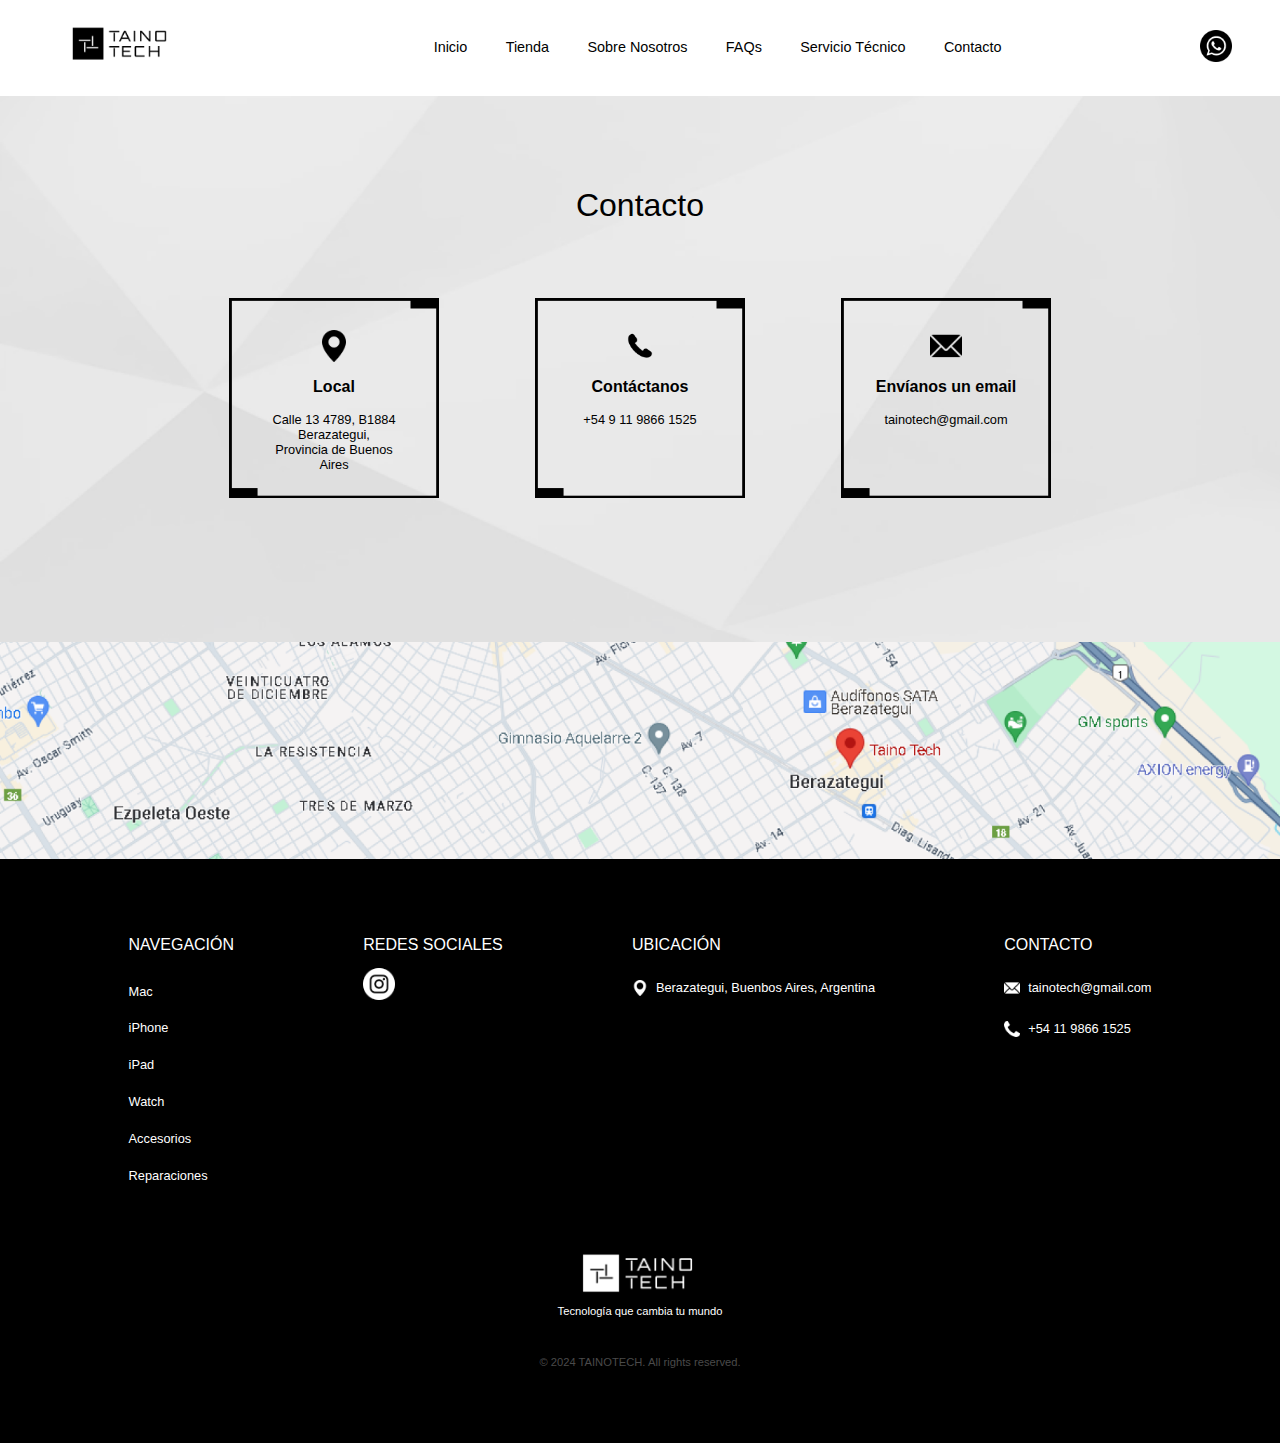
<file: TainoTech/html/contacto.html>
<!DOCTYPE html>
<html lang="en">
<head>
    <meta charset="UTF-8">
    <meta http-equiv="X-UA-Compatible" content="IE=edge">
    <meta name="viewport" content="width=device-width, initial-scale=1.0">
    <link rel="stylesheet" href="../scss/contacto.css">
    <link rel="icon" href="../assets/icons/favicon.png">
    <title>Contacto TainoTech</title>
</head>
<body class="body">
    <header class="header">
        <a href="../index.html"><img class="logo" src="../assets/icons/logo-negro.png" alt="TainoTech"></a>
        <nav class="nav">
            <ul class="ul">
                <a href="../index.html"><li class="li">Inicio</li></a>
                <a href="../index.html"><li class="li">Tienda</li></a>
                <a href="./sobre_nosotros.html"><li class="li">Sobre Nosotros</li></a>
                <a href="./faqs.html"><li class="li">FAQs</li></a>
                <a href=""><li class="li">Servicio Técnico</li></a>
                <li class="li">Contacto</li>
            </ul>
        </nav>
        <a href="https://api.whatsapp.com/send?phone=1135722583" target="_blank"><img class="whatsapp" src="../assets/icons/whatsapp.png" alt="WhatsApp"></a>
    </header>
    <section class="section-1">
        <article class="article-1">
            <h2 class="title">Contacto</h2>
            <div class="div-contact">
                <div class="div-card">
                    <img class="icon" src="../assets/icons/location-negro.png" alt="Location">
                    <p class="title">Local</p>
                    <p class="text">Calle 13 4789, B1884 Berazategui, Provincia de Buenos Aires</p>
                </div>
                <div class="div-card">
                    <img class="icon" src="../assets/icons/phone-negro.png" alt="Location">
                    <p class="title">Contáctanos</p>
                    <p class="text">+54 9 11 9866 1525</p>
                </div>
                <div class="div-card">
                    <img class="icon" src="../assets/icons/email-negro.png" alt="Location">
                    <p class="title">Envíanos un email</p>
                    <p class="text">tainotech@gmail.com</p>
                </div>
            </div>
            <img class="img-map" src="../assets/images/map.png" alt="Location">
        </article>
    </section>
    <footer class="footer">
        <div class="div-all-items">
            <div class="div-item">
                <h2 class="title">NAVEGACIÓN</h2>
                <nav class="nav-footer">
                    <ul class="ul-footer">
                        <li class="li-footer">Mac</li>
                        <li class="li-footer">iPhone</li>
                        <li class="li-footer">iPad</li>
                        <li class="li-footer">Watch</li>
                        <li class="li-footer">Accesorios</li>
                        <li class="li-footer">Reparaciones</li>
                    </ul>
                </nav>
            </div>
            <div class="div-item">
                <h2 class="title">REDES SOCIALES</h2>
                <a href="https://www.instagram.com/taino.tech/" target="_blank"><img class="img-instagram" src="../assets/icons/instagram.png" alt="instagram"></a>
            </div>
            <div class="div-item">
                <h2 class="title">UBICACIÓN</h2>
                <div class="div-location">
                    <img class="location" src="../assets/icons/location.png" alt="location">
                    <p class="text">Berazategui, Buenbos Aires, Argentina</p>
                </div>
            </div>
            <div class="div-item">
                <h2 class="title">CONTACTO</h2>
                <div class="div-contact">
                    <img class="icon" src="../assets/icons/email.png" alt="email">
                    <p class="text">tainotech@gmail.com</p>
                </div>
                <div class="div-contact">
                    <img class="icon" src="../assets/icons/telephone.png" alt="phone">
                    <p class="text">+54 11 9866 1525</p>
                </div>
            </div>
        </div>
        <div class="div-logo">
            <img class="logo" src="../assets/icons/logo-blanco.png" alt="TainoTech">
            <p class="title">Tecnología que cambia tu mundo</p>
        </div>
        <p class="copyright">© 2024 TAINOTECH. All rights reserved.</p>
    </footer>
</body>
</html>
</file>
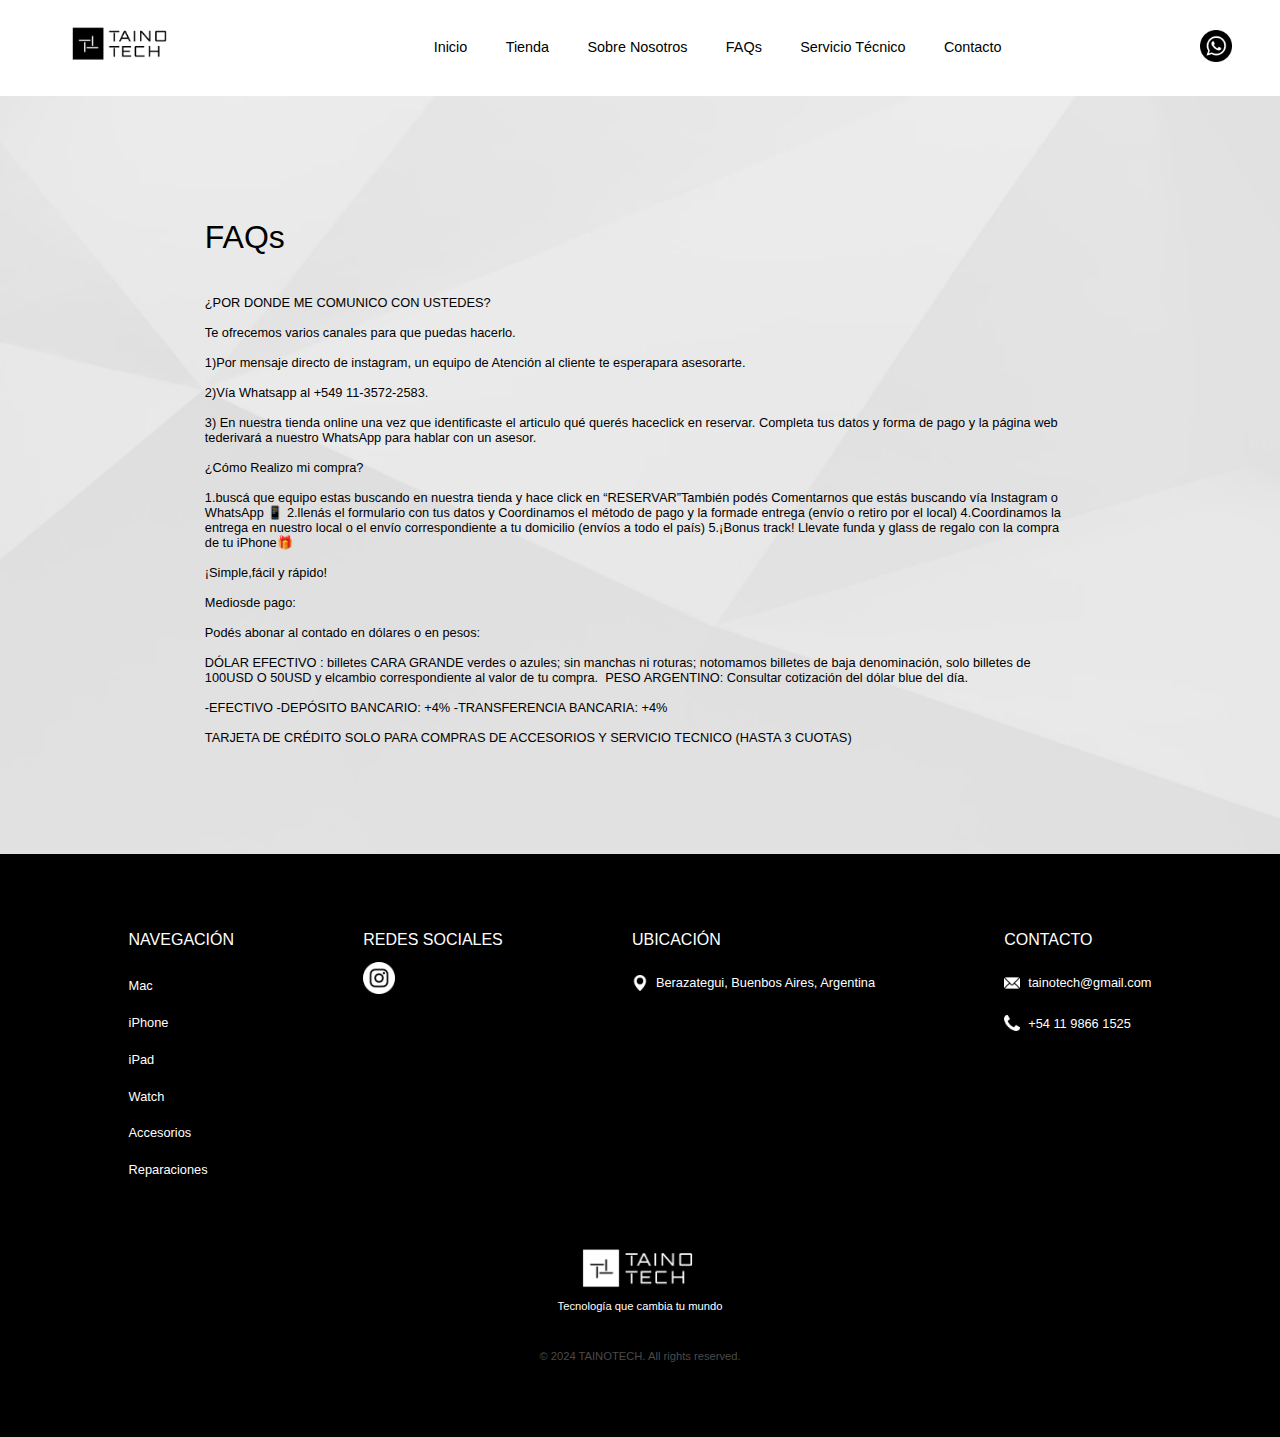
<file: TainoTech/html/faqs.html>
<!DOCTYPE html>
<html lang="en">
<head>
    <meta charset="UTF-8">
    <meta http-equiv="X-UA-Compatible" content="IE=edge">
    <meta name="viewport" content="width=device-width, initial-scale=1.0">
    <link rel="stylesheet" href="../scss/faqs.css">
    <link rel="icon" href="../assets/icons/favicon.png">
    <title>FAQs</title>
</head>
<body class="body">
    <header class="header">
        <a href="../index.html"><img class="logo" src="../assets/icons/logo-negro.png" alt="TainoTech"></a>
        <nav class="nav">
            <ul class="ul">
                <a href="../index.html"><li class="li">Inicio</li></a>
                <a href="../index.html"><li class="li">Tienda</li></a>
                <a href="../html/sobre_nosotros.html"><li class="li">Sobre Nosotros</li></a>
                <li class="li">FAQs</li>
                <a href=""><li class="li">Servicio Técnico</li></a>
                <a href="./contacto.html"><li class="li">Contacto</li></a>
            </ul>
        </nav>
        <a href="https://api.whatsapp.com/send?phone=1135722583" target="_blank"><img class="whatsapp" src="../assets/icons/whatsapp.png" alt="WhatsApp"></a>
    </header>
    <section class="section-1">
        <article class="article-1">
           <div class="div-info">
            <h2 class="title">FAQs</h2>
            <p class="text">¿POR DONDE ME COMUNICO CON USTEDES?
                <br><br>
                Te ofrecemos varios canales para que puedas hacerlo.
                <br><br>
                1)Por mensaje directo de instagram, un equipo de Atención al cliente te esperapara asesorarte.
                <br><br>
                2)Vía Whatsapp al +549 11-3572-2583.
                <br><br>
                3) En nuestra tienda online una vez que identificaste el articulo qué querés haceclick en reservar. Completa tus datos y forma de pago y la página web tederivará a nuestro WhatsApp para hablar con un asesor.
                <br><br>
                ¿Cómo Realizo mi compra?
                <br><br>
                1.buscá que equipo estas buscando en nuestra tienda y hace click en “RESERVAR”También podés Comentarnos que estás buscando vía Instagram o WhatsApp 📱
                2.llenás el formulario con tus datos y Coordinamos el método de pago y la formade entrega (envío o retiro por el local)
                4.Coordinamos la entrega en nuestro local o el envío correspondiente a tu domicilio (envíos a todo el país)
                5.¡Bonus track! Llevate funda y glass de regalo con la compra de tu iPhone🎁
                <br><br>
                ¡Simple,fácil y rápido!
                <br><br>
                Mediosde pago:
                <br><br>
                Podés abonar al contado en dólares o en pesos:
                <br><br>
                DÓLAR EFECTIVO : billetes CARA GRANDE verdes o azules; sin manchas ni roturas; notomamos billetes de baja denominación, solo billetes de 100USD O 50USD y elcambio correspondiente al valor de tu compra. 
                
                PESO ARGENTINO: Consultar cotización del dólar blue del día.
                <br><br>
                -EFECTIVO
                -DEPÓSITO BANCARIO: +4%
                -TRANSFERENCIA BANCARIA: +4%
                <br><br>
                TARJETA DE CRÉDITO SOLO PARA COMPRAS DE ACCESORIOS Y SERVICIO TECNICO (HASTA 3 CUOTAS)</p>
           </div>
        </article>
    </section>
    <footer class="footer">
        <div class="div-all-items">
            <div class="div-item">
                <h2 class="title">NAVEGACIÓN</h2>
                <nav class="nav-footer">
                    <ul class="ul-footer">
                        <li class="li-footer">Mac</li>
                        <li class="li-footer">iPhone</li>
                        <li class="li-footer">iPad</li>
                        <li class="li-footer">Watch</li>
                        <li class="li-footer">Accesorios</li>
                        <li class="li-footer">Reparaciones</li>
                    </ul>
                </nav>
            </div>
            <div class="div-item">
                <h2 class="title">REDES SOCIALES</h2>
                <a href="https://www.instagram.com/taino.tech/" target="_blank"><img class="img-instagram" src="../assets/icons/instagram.png" alt="instagram"></a>
            </div>
            <div class="div-item">
                <h2 class="title">UBICACIÓN</h2>
                <div class="div-location">
                    <img class="location" src="../assets/icons/location.png" alt="location">
                    <p class="text">Berazategui, Buenbos Aires, Argentina</p>
                </div>
            </div>
            <div class="div-item">
                <h2 class="title">CONTACTO</h2>
                <div class="div-contact">
                    <img class="icon" src="../assets/icons/email.png" alt="email">
                    <p class="text">tainotech@gmail.com</p>
                </div>
                <div class="div-contact">
                    <img class="icon" src="../assets/icons/telephone.png" alt="phone">
                    <p class="text">+54 11 9866 1525</p>
                </div>
            </div>
        </div>
        <div class="div-logo">
            <img class="logo" src="../assets/icons/logo-blanco.png" alt="TainoTech">
            <p class="title">Tecnología que cambia tu mundo</p>
        </div>
        <p class="copyright">© 2024 TAINOTECH. All rights reserved.</p>
    </footer>
</body>
</html>
</file>
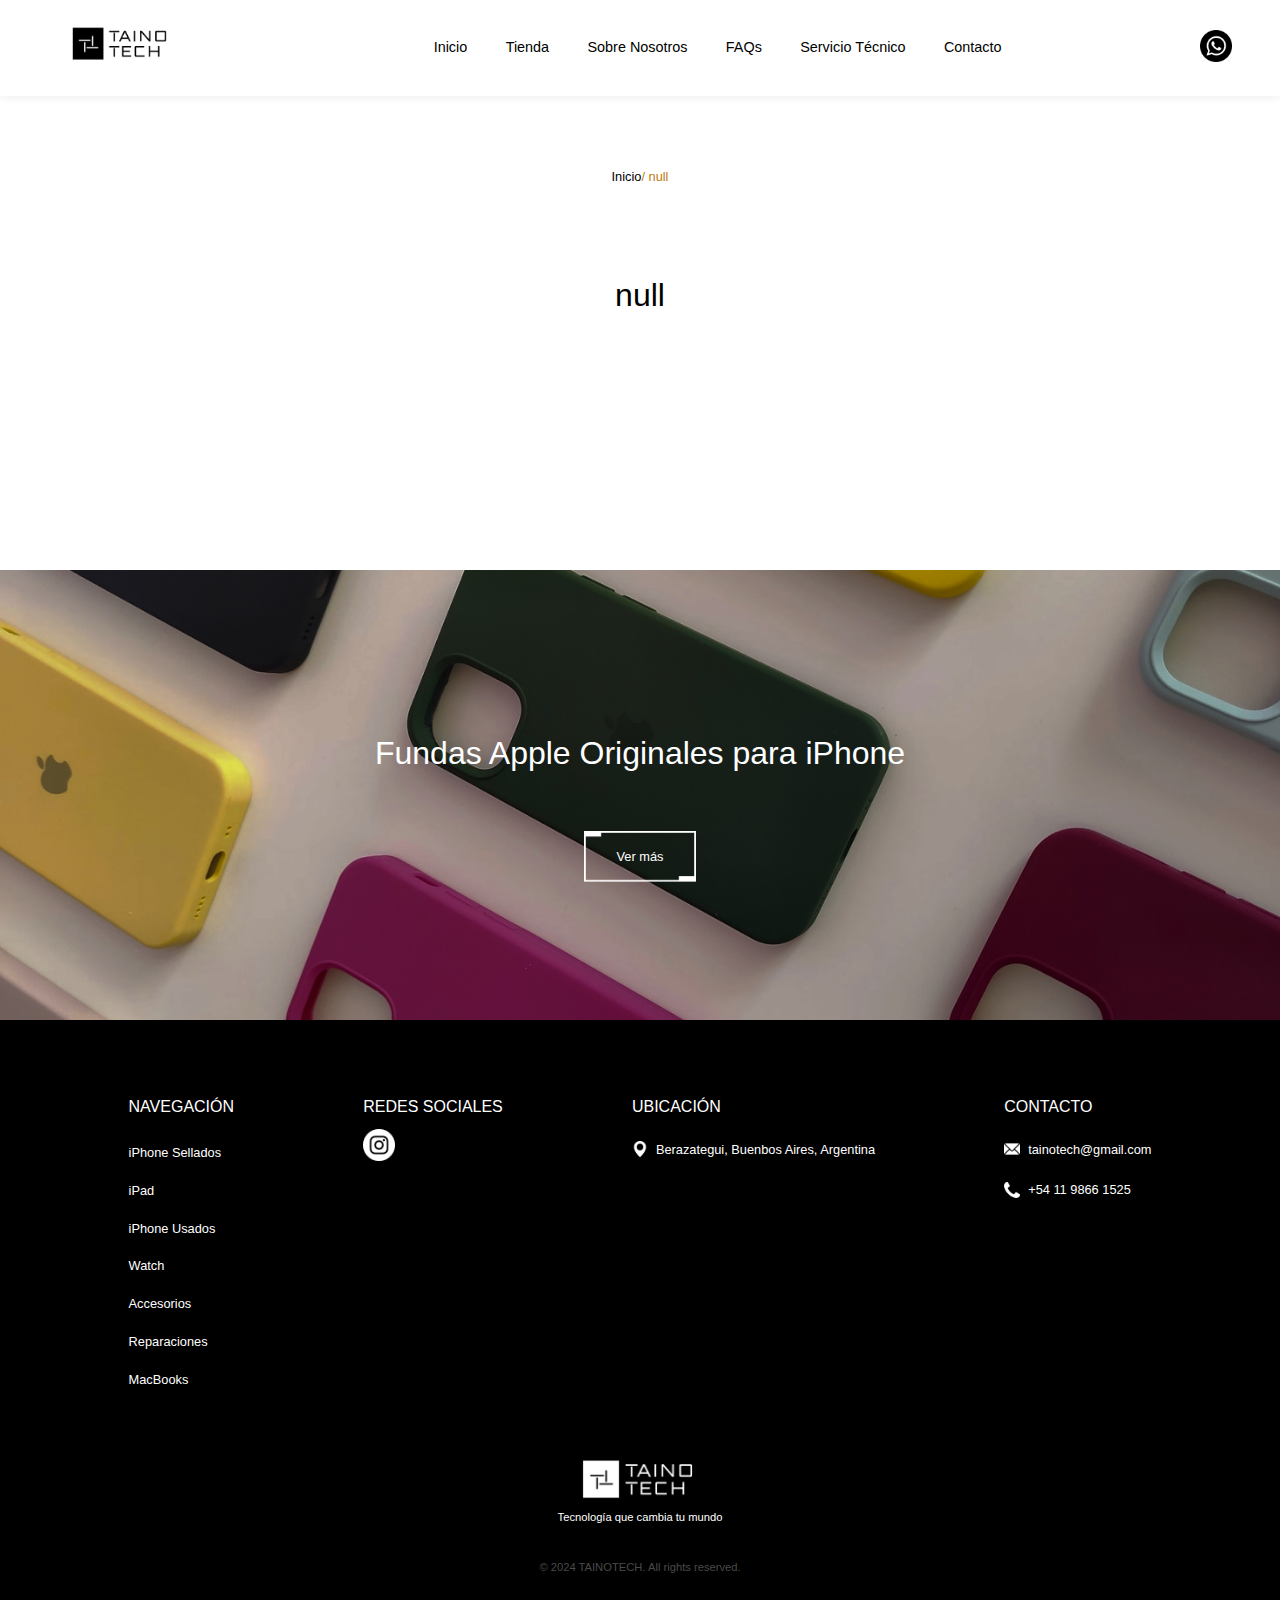
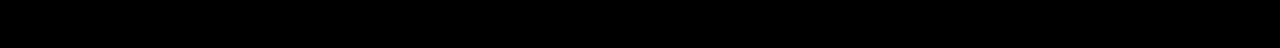
<file: TainoTech/html/productos.html>
<!DOCTYPE html>
<html lang="en">
<head>
    <meta charset="UTF-8">
    <meta http-equiv="X-UA-Compatible" content="IE=edge">
    <meta name="viewport" content="width=device-width, initial-scale=1.0">
    <link rel="stylesheet" href="../scss/productos.css">
    <link rel="icon" href="../assets/icons/favicon.png">
    <title class="title-web"></title>
</head>
<body class="body">
    <header class="header">
        <a href="../index.html"><img class="logo" src="../assets/icons/logo-negro.png" alt="TainoTech"></a>
        <nav class="nav">
            <ul class="ul">
                <a href="../index.html"><li class="li">Inicio</li></a>
                <a href="../index.html"><li class="li">Tienda</li></a>
                <a href="./sobre_nosotros.html"><li class="li">Sobre Nosotros</li></a>
                <a href="./faqs.html"><li class="li">FAQs</li></a>
                <a href=""><li class="li">Servicio Técnico</li></a>
                <a href="./contacto.html"><li class="li">Contacto</li></a>
            </ul>
        </nav>
        <a href="https://api.whatsapp.com/send?phone=1135722583" target="_blank"><img class="whatsapp" src="../assets/icons/whatsapp.png" alt="WhatsApp"></a>
    </header>
    <section class="section-1">
        <article class="article-1">
            <div class="div-nav">
                <a href="../index.html"><p class="main">Inicio</p></a>
                <p class="products"></p>
            </div>
            <h1 class="title-products"></h1>
            <div class="div-items-products"></div>
        </article>
        <div class="div-banner">
            <h2 class="title">Fundas Apple Originales para iPhone</h2>
            <button class="see-more">Ver más</button>
        </div>
    </section>
    <footer class="footer">
        <div class="div-all-items">
            <div class="div-item">
                <h2 class="title">NAVEGACIÓN</h2>
                <nav class="nav-footer">
                    <ul class="ul-footer">
                        <li class="li-footer" id="iPhone Sellados">iPhone Sellados</li>
                        <li class="li-footer" id="iPad">iPad</li>
                        <li class="li-footer" id="iPhone Usados">iPhone Usados</li>
                        <li class="li-footer" id="Watch">Watch</li>
                        <li class="li-footer" id="Accesorios">Accesorios</li>
                        <a href="#servicio"><li class="li-footer-2">Reparaciones</li></a>
                        <li class="li-footer" id="Macbooks">MacBooks</li>
                    </ul>
                </nav>
            </div>
            <div class="div-item">
                <h2 class="title">REDES SOCIALES</h2>
                <a href="https://www.instagram.com/taino.tech/" target="_blank"><img class="img-instagram" src="../assets/icons/instagram.png" alt="instagram"></a>
            </div>
            <div class="div-item">
                <h2 class="title">UBICACIÓN</h2>
                <div class="div-location">
                    <img class="location" src="../assets/icons/location.png" alt="location">
                    <p class="text">Berazategui, Buenbos Aires, Argentina</p>
                </div>
            </div>
            <div class="div-item">
                <h2 class="title">CONTACTO</h2>
                <div class="div-contact">
                    <img class="icon" src="../assets/icons/email.png" alt="email">
                    <p class="text">tainotech@gmail.com</p>
                </div>
                <div class="div-contact">
                    <img class="icon" src="../assets/icons/telephone.png" alt="phone">
                    <p class="text">+54 11 9866 1525</p>
                </div>
            </div>
        </div>
        <div class="div-logo">
            <img class="logo" src="../assets/icons/logo-blanco.png" alt="TainoTech">
            <p class="title">Tecnología que cambia tu mundo</p>
        </div>
        <p class="copyright">© 2024 TAINOTECH. All rights reserved.</p>
    </footer>
    <script src="../js/productos.js" type="module"></script>
</body>
</html>
</file>
<file: TainoTech/scss/contacto.css>
* {
  box-sizing: border-box;
  font-family: sans-serif;
  text-decoration: none;
}

html {
  scroll-behavior: smooth;
  background-color: #EEEEEE;
}

.body {
  padding: 0;
  margin: 0;
}
.body .header {
  height: 5rem;
  width: 100%;
  display: flex;
  align-items: center;
  justify-content: center;
  justify-content: space-between;
  padding: 3rem;
  background-color: rgb(255, 255, 255);
}
.body .header .logo {
  height: 6rem;
  width: auto;
}
.body .header .logo:Hover {
  cursor: pointer;
}
.body .header .nav, .body .header .ul {
  height: auto;
  width: auto;
  display: flex;
  align-items: center;
  justify-content: center;
}
.body .header .nav .li, .body .header .ul .li {
  font-size: 0.9rem;
  font-weight: 500;
  color: rgb(0, 0, 0);
  list-style: none;
  margin: 1rem;
  padding: 0.2rem;
  transition: all 0.2s;
  border-bottom: 2px solid transparent;
}
.body .header .nav .li:Hover, .body .header .ul .li:Hover {
  cursor: pointer;
  border-bottom: 2px solid rgb(0, 0, 0);
}
.body .header .whatsapp {
  height: 2rem;
  width: auto;
}
.body .header .whatsapp:hover {
  cursor: pointer;
}
.body .section-1 {
  height: auto;
  width: 100%;
  display: flex;
  align-items: center;
  justify-content: center;
  flex-direction: column;
  background-image: url("../assets/images/background-2.png");
  background-size: cover;
}
.body .section-1 .article-1 {
  height: auto;
  width: 100%;
  display: flex;
  align-items: center;
  justify-content: center;
  flex-direction: column;
  justify-content: space-between;
  padding-top: 4rem;
}
.body .section-1 .article-1 .title {
  font-size: 2rem;
  font-weight: lighter;
  color: rgb(0, 0, 0);
}
.body .section-1 .article-1 .div-contact {
  height: auto;
  width: 100%;
  display: flex;
  align-items: center;
  justify-content: center;
  margin-bottom: 6rem;
}
.body .section-1 .article-1 .div-contact .div-card {
  height: 200px;
  width: 210px;
  display: flex;
  align-items: center;
  justify-content: center;
  flex-direction: column;
  justify-content: flex-start;
  background-image: url("../assets/images/btn-design-2.png");
  background-size: cover;
  margin: 3rem;
  padding-top: 2rem;
}
.body .section-1 .article-1 .div-contact .div-card .icon {
  height: 2rem;
  width: auto;
}
.body .section-1 .article-1 .div-contact .div-card .title {
  width: 100%;
  text-align: center;
  font-size: 1rem;
  font-weight: 600;
  color: black;
}
.body .section-1 .article-1 .div-contact .div-card .text {
  width: 60%;
  text-align: center;
  font-size: 0.8rem;
  font-weight: 300;
  color: black;
  margin: 0;
}
.body .section-1 .article-1 .img-map {
  height: auto;
  width: 100%;
}
.body .footer {
  height: auto;
  width: 100%;
  display: flex;
  align-items: center;
  justify-content: center;
  flex-direction: column;
  background-color: black;
  padding: 4rem;
}
.body .footer .div-all-items {
  height: auto;
  width: 100%;
  display: flex;
  align-items: center;
  justify-content: center;
  justify-content: space-around;
  align-items: flex-start;
}
.body .footer .div-all-items .div-item {
  height: auto;
  width: auto;
  display: flex;
  align-items: center;
  justify-content: center;
  flex-direction: column;
  align-items: flex-start;
}
.body .footer .div-all-items .div-item .title {
  font-size: 1rem;
  font-weight: lighter;
  color: rgb(255, 255, 255);
}
.body .footer .div-all-items .div-item .nav-footer, .body .footer .div-all-items .div-item .ul-footer {
  height: auto;
  width: auto;
  display: flex;
  align-items: center;
  justify-content: center;
  flex-direction: column;
  align-items: flex-start;
  padding: 0;
}
.body .footer .div-all-items .div-item .nav-footer .li-footer, .body .footer .div-all-items .div-item .ul-footer .li-footer {
  font-size: 0.8rem;
  color: rgb(255, 255, 255);
  list-style: none;
  margin-bottom: 1rem;
  transition: all 0.2s;
  border-bottom: 1px solid transparent;
  padding-bottom: 0.3rem;
}
.body .footer .div-all-items .div-item .nav-footer .li-footer:hover, .body .footer .div-all-items .div-item .ul-footer .li-footer:hover {
  cursor: pointer;
  border-bottom: 1px solid rgb(255, 255, 255);
}
.body .footer .div-all-items .div-item .text {
  font-size: 0.8rem;
  color: rgb(255, 255, 255);
}
.body .footer .div-all-items .div-item .img-instagram {
  height: 2rem;
  width: auto;
}
.body .footer .div-all-items .div-item .img-instagram:Hover {
  cursor: pointer;
}
.body .footer .div-all-items .div-item .div-location {
  height: auto;
  width: auto;
  display: flex;
  align-items: center;
  justify-content: center;
}
.body .footer .div-all-items .div-item .div-location .location {
  height: 1rem;
  width: auto;
  margin-right: 0.5rem;
}
.body .footer .div-all-items .div-item .div-location .text {
  font-size: 0.8rem;
  color: rgb(255, 255, 255);
}
.body .footer .div-all-items .div-item .div-contact {
  height: auto;
  width: auto;
  display: flex;
  align-items: center;
  justify-content: center;
}
.body .footer .div-all-items .div-item .div-contact .icon {
  height: 1rem;
  width: auto;
  margin-right: 0.5rem;
}
.body .footer .div-all-items .div-item .div-contact .text {
  font-size: 0.8rem;
  color: rgb(255, 255, 255);
}
.body .footer .div-logo {
  height: auto;
  width: auto;
  display: flex;
  align-items: center;
  justify-content: center;
  flex-direction: column;
}
.body .footer .div-logo .logo {
  height: 7rem;
  width: auto;
  margin: 0;
}
.body .footer .div-logo .title {
  font-size: 0.7rem;
  color: rgb(255, 255, 255);
  margin: 0;
  transform: translateY(-1.7rem);
}
.body .footer .copyright {
  font-size: 0.7rem;
  color: rgb(74, 74, 74);
}/*# sourceMappingURL=contacto.css.map */
</file>
<file: TainoTech/scss/faqs.css>
* {
  box-sizing: border-box;
  font-family: sans-serif;
  text-decoration: none;
}

html {
  scroll-behavior: smooth;
  background-color: #EEEEEE;
}

.body {
  padding: 0;
  margin: 0;
}
.body .header {
  height: 5rem;
  width: 100%;
  display: flex;
  align-items: center;
  justify-content: center;
  justify-content: space-between;
  padding: 3rem;
  background-color: rgb(255, 255, 255);
}
.body .header .logo {
  height: 6rem;
  width: auto;
}
.body .header .logo:Hover {
  cursor: pointer;
}
.body .header .nav, .body .header .ul {
  height: auto;
  width: auto;
  display: flex;
  align-items: center;
  justify-content: center;
}
.body .header .nav .li, .body .header .ul .li {
  font-size: 0.9rem;
  font-weight: 500;
  color: rgb(0, 0, 0);
  list-style: none;
  margin: 1rem;
  padding: 0.2rem;
  transition: all 0.2s;
  border-bottom: 2px solid transparent;
}
.body .header .nav .li:Hover, .body .header .ul .li:Hover {
  cursor: pointer;
  border-bottom: 2px solid rgb(0, 0, 0);
}
.body .header .whatsapp {
  height: 2rem;
  width: auto;
}
.body .header .whatsapp:hover {
  cursor: pointer;
}
.body .section-1 {
  height: auto;
  width: 100%;
  display: flex;
  align-items: center;
  justify-content: center;
  flex-direction: column;
  background-image: url("../assets/images/background-2.png");
  background-size: cover;
}
.body .section-1 .article-1 {
  height: auto;
  width: 100%;
  display: flex;
  align-items: center;
  justify-content: center;
  flex-direction: column;
  padding: 6rem;
}
.body .section-1 .article-1 .div-info {
  height: auto;
  width: 80%;
  display: flex;
  align-items: center;
  justify-content: center;
  flex-direction: column;
  align-items: flex-start;
}
.body .section-1 .article-1 .div-info .title {
  width: 100%;
  text-align: start;
  font-size: 2rem;
  font-weight: lighter;
  color: black;
}
.body .section-1 .article-1 .div-info .text {
  width: 100%;
  text-align: start;
  font-size: 0.8rem;
  color: black;
}
.body .footer {
  height: auto;
  width: 100%;
  display: flex;
  align-items: center;
  justify-content: center;
  flex-direction: column;
  background-color: black;
  padding: 4rem;
}
.body .footer .div-all-items {
  height: auto;
  width: 100%;
  display: flex;
  align-items: center;
  justify-content: center;
  justify-content: space-around;
  align-items: flex-start;
}
.body .footer .div-all-items .div-item {
  height: auto;
  width: auto;
  display: flex;
  align-items: center;
  justify-content: center;
  flex-direction: column;
  align-items: flex-start;
}
.body .footer .div-all-items .div-item .title {
  font-size: 1rem;
  font-weight: lighter;
  color: rgb(255, 255, 255);
}
.body .footer .div-all-items .div-item .nav-footer, .body .footer .div-all-items .div-item .ul-footer {
  height: auto;
  width: auto;
  display: flex;
  align-items: center;
  justify-content: center;
  flex-direction: column;
  align-items: flex-start;
  padding: 0;
}
.body .footer .div-all-items .div-item .nav-footer .li-footer, .body .footer .div-all-items .div-item .ul-footer .li-footer {
  font-size: 0.8rem;
  color: rgb(255, 255, 255);
  list-style: none;
  margin-bottom: 1rem;
  transition: all 0.2s;
  border-bottom: 1px solid transparent;
  padding-bottom: 0.3rem;
}
.body .footer .div-all-items .div-item .nav-footer .li-footer:hover, .body .footer .div-all-items .div-item .ul-footer .li-footer:hover {
  cursor: pointer;
  border-bottom: 1px solid rgb(255, 255, 255);
}
.body .footer .div-all-items .div-item .text {
  font-size: 0.8rem;
  color: rgb(255, 255, 255);
}
.body .footer .div-all-items .div-item .img-instagram {
  height: 2rem;
  width: auto;
}
.body .footer .div-all-items .div-item .img-instagram:Hover {
  cursor: pointer;
}
.body .footer .div-all-items .div-item .div-location {
  height: auto;
  width: auto;
  display: flex;
  align-items: center;
  justify-content: center;
}
.body .footer .div-all-items .div-item .div-location .location {
  height: 1rem;
  width: auto;
  margin-right: 0.5rem;
}
.body .footer .div-all-items .div-item .div-location .text {
  font-size: 0.8rem;
  color: rgb(255, 255, 255);
}
.body .footer .div-all-items .div-item .div-contact {
  height: auto;
  width: auto;
  display: flex;
  align-items: center;
  justify-content: center;
}
.body .footer .div-all-items .div-item .div-contact .icon {
  height: 1rem;
  width: auto;
  margin-right: 0.5rem;
}
.body .footer .div-all-items .div-item .div-contact .text {
  font-size: 0.8rem;
  color: rgb(255, 255, 255);
}
.body .footer .div-logo {
  height: auto;
  width: auto;
  display: flex;
  align-items: center;
  justify-content: center;
  flex-direction: column;
}
.body .footer .div-logo .logo {
  height: 7rem;
  width: auto;
  margin: 0;
}
.body .footer .div-logo .title {
  font-size: 0.7rem;
  color: rgb(255, 255, 255);
  margin: 0;
  transform: translateY(-1.7rem);
}
.body .footer .copyright {
  font-size: 0.7rem;
  color: rgb(74, 74, 74);
}/*# sourceMappingURL=faqs.css.map */
</file>
<file: TainoTech/scss/productos.css>
* {
  box-sizing: border-box;
  font-family: sans-serif;
  text-decoration: none;
}

html {
  scroll-behavior: smooth;
  background-color: #FFFFFF;
}

.body {
  padding: 0;
  margin: 0;
}
.body .header {
  height: 5rem;
  width: 100%;
  display: flex;
  align-items: center;
  justify-content: center;
  justify-content: space-between;
  padding: 3rem;
  background-color: rgb(255, 255, 255);
  box-shadow: 0px 1px 10px 0px rgb(237, 237, 237);
}
.body .header .logo {
  height: 6rem;
  width: auto;
}
.body .header .nav, .body .header .ul {
  height: auto;
  width: auto;
  display: flex;
  align-items: center;
  justify-content: center;
}
.body .header .nav .li, .body .header .ul .li {
  font-size: 0.9rem;
  font-weight: 500;
  color: rgb(0, 0, 0);
  list-style: none;
  margin: 1rem;
  padding: 0.2rem;
  transition: all 0.2s;
  border-bottom: 2px solid transparent;
}
.body .header .nav .li:Hover, .body .header .ul .li:Hover {
  cursor: pointer;
  border-bottom: 2px solid rgb(0, 0, 0);
}
.body .header .whatsapp {
  height: 2rem;
  width: auto;
}
.body .header .whatsapp:hover {
  cursor: pointer;
}
.body .section-1 {
  height: auto;
  width: 100%;
  display: flex;
  align-items: center;
  justify-content: center;
  flex-direction: column;
}
.body .section-1 .article-1 {
  height: auto;
  width: 100%;
  display: flex;
  align-items: center;
  justify-content: center;
  flex-direction: column;
}
.body .section-1 .article-1 .div-nav {
  height: 10rem;
  width: 100%;
  display: flex;
  align-items: center;
  justify-content: center;
}
.body .section-1 .article-1 .div-nav .main, .body .section-1 .article-1 .div-nav .products {
  color: rgb(0, 0, 0);
  font-size: 0.8rem;
}
.body .section-1 .article-1 .div-nav .main:hover, .body .section-1 .article-1 .div-nav .products:hover {
  cursor: pointer;
}
.body .section-1 .article-1 .div-nav .products {
  color: #c07b0e;
}
.body .section-1 .article-1 .title-products {
  font-size: 2rem;
  font-weight: lighter;
  color: rgb(0, 0, 0);
  margin-bottom: 6rem;
}
.body .section-1 .article-1 .div-items-products {
  height: auto;
  width: 100%;
  display: flex;
  align-items: center;
  justify-content: center;
  flex-wrap: wrap;
  margin-bottom: 10rem;
}
.body .section-1 .article-1 .div-items-products .div-card-products {
  height: 300px;
  width: 300px;
  display: flex;
  align-items: center;
  justify-content: center;
  flex-direction: column;
  margin: 1rem;
  margin-bottom: 7rem;
  background-color: rgb(255, 255, 255);
  padding: 1rem;
  transition: all 0.2s;
}
.body .section-1 .article-1 .div-items-products .div-card-products .image-product {
  height: 250px;
  width: auto;
  padding: 1rem;
}
.body .section-1 .article-1 .div-items-products .div-card-products .title, .body .section-1 .article-1 .div-items-products .div-card-products .subtitle, .body .section-1 .article-1 .div-items-products .div-card-products .price {
  width: 100%;
  text-align: center;
  font-size: 1.2rem;
  font-weight: bolder;
  color: rgb(0, 0, 0);
}
.body .section-1 .article-1 .div-items-products .div-card-products .subtitle {
  font-size: 0.8rem;
  font-weight: lighter;
  margin: 0;
}
.body .section-1 .article-1 .div-items-products .div-card-products .price {
  font-size: 1rem;
  font-weight: bolder;
}
.body .section-1 .article-1 .div-items-products .div-card-products .btn-buy {
  font-size: 0.8rem;
  font-weight: 600;
  color: rgb(0, 119, 255);
  background-color: transparent;
  border: none;
  transition: all 0.2s;
}
.body .section-1 .article-1 .div-items-products .div-card-products .btn-buy:hover {
  cursor: pointer;
}
.body .section-1 .div-banner {
  height: 450px;
  width: 100%;
  display: flex;
  align-items: center;
  justify-content: center;
  flex-direction: column;
  padding: 3rem;
  background-image: url("../assets/banners/banner-fundas.png");
  background-size: cover;
}
.body .section-1 .div-banner .title {
  font-size: 2rem;
  font-weight: lighter;
  color: rgb(255, 255, 255);
}
.body .section-1 .div-banner .see-more {
  height: 3.2rem;
  width: 7rem;
  background-color: transparent;
  border: none;
  background-image: url("../assets/images/btn-design.png");
  background-size: cover;
  font-size: 0.8rem;
  color: rgb(255, 255, 255);
  transition: all 0.2s;
  margin-top: 2rem;
}
.body .section-1 .div-banner .see-more:hover {
  cursor: pointer;
  background-color: rgb(255, 255, 255);
  color: rgb(0, 0, 0);
}
.body .footer {
  height: auto;
  width: 100%;
  display: flex;
  align-items: center;
  justify-content: center;
  flex-direction: column;
  background-color: black;
  padding: 4rem;
}
.body .footer .div-all-items {
  height: auto;
  width: 100%;
  display: flex;
  align-items: center;
  justify-content: center;
  justify-content: space-around;
  align-items: flex-start;
}
.body .footer .div-all-items .div-item {
  height: auto;
  width: auto;
  display: flex;
  align-items: center;
  justify-content: center;
  flex-direction: column;
  align-items: flex-start;
}
.body .footer .div-all-items .div-item .title {
  font-size: 1rem;
  font-weight: lighter;
  color: rgb(255, 255, 255);
}
.body .footer .div-all-items .div-item .nav-footer, .body .footer .div-all-items .div-item .ul-footer {
  height: auto;
  width: auto;
  display: flex;
  align-items: center;
  justify-content: center;
  flex-direction: column;
  align-items: flex-start;
  padding: 0;
}
.body .footer .div-all-items .div-item .nav-footer .li-footer, .body .footer .div-all-items .div-item .nav-footer .li-footer-2, .body .footer .div-all-items .div-item .ul-footer .li-footer, .body .footer .div-all-items .div-item .ul-footer .li-footer-2 {
  font-size: 0.8rem;
  color: rgb(255, 255, 255);
  list-style: none;
  margin-bottom: 1rem;
  transition: all 0.2s;
  border-bottom: 1px solid transparent;
  padding-bottom: 0.3rem;
  transition: all 0.2s;
  border-bottom: 2px solid transparent;
}
.body .footer .div-all-items .div-item .nav-footer .li-footer:Hover, .body .footer .div-all-items .div-item .nav-footer .li-footer-2:Hover, .body .footer .div-all-items .div-item .ul-footer .li-footer:Hover, .body .footer .div-all-items .div-item .ul-footer .li-footer-2:Hover {
  cursor: pointer;
  border-bottom: 2px solid rgb(255, 255, 255);
}
.body .footer .div-all-items .div-item .text {
  font-size: 0.8rem;
  color: rgb(255, 255, 255);
}
.body .footer .div-all-items .div-item .img-instagram {
  height: 2rem;
  width: auto;
}
.body .footer .div-all-items .div-item .img-instagram:Hover {
  cursor: pointer;
}
.body .footer .div-all-items .div-item .div-location {
  height: auto;
  width: auto;
  display: flex;
  align-items: center;
  justify-content: center;
}
.body .footer .div-all-items .div-item .div-location .location {
  height: 1rem;
  width: auto;
  margin-right: 0.5rem;
}
.body .footer .div-all-items .div-item .div-location .text {
  font-size: 0.8rem;
  color: rgb(255, 255, 255);
}
.body .footer .div-all-items .div-item .div-contact {
  height: auto;
  width: auto;
  display: flex;
  align-items: center;
  justify-content: center;
}
.body .footer .div-all-items .div-item .div-contact .icon {
  height: 1rem;
  width: auto;
  margin-right: 0.5rem;
}
.body .footer .div-all-items .div-item .div-contact .text {
  font-size: 0.8rem;
  color: rgb(255, 255, 255);
}
.body .footer .div-logo {
  height: auto;
  width: auto;
  display: flex;
  align-items: center;
  justify-content: center;
  flex-direction: column;
}
.body .footer .div-logo .logo {
  height: 7rem;
  width: auto;
  margin: 0;
}
.body .footer .div-logo .title {
  font-size: 0.7rem;
  color: rgb(255, 255, 255);
  margin: 0;
  transform: translateY(-1.7rem);
}
.body .footer .copyright {
  font-size: 0.7rem;
  color: rgb(74, 74, 74);
}/*# sourceMappingURL=productos.css.map */
</file>
